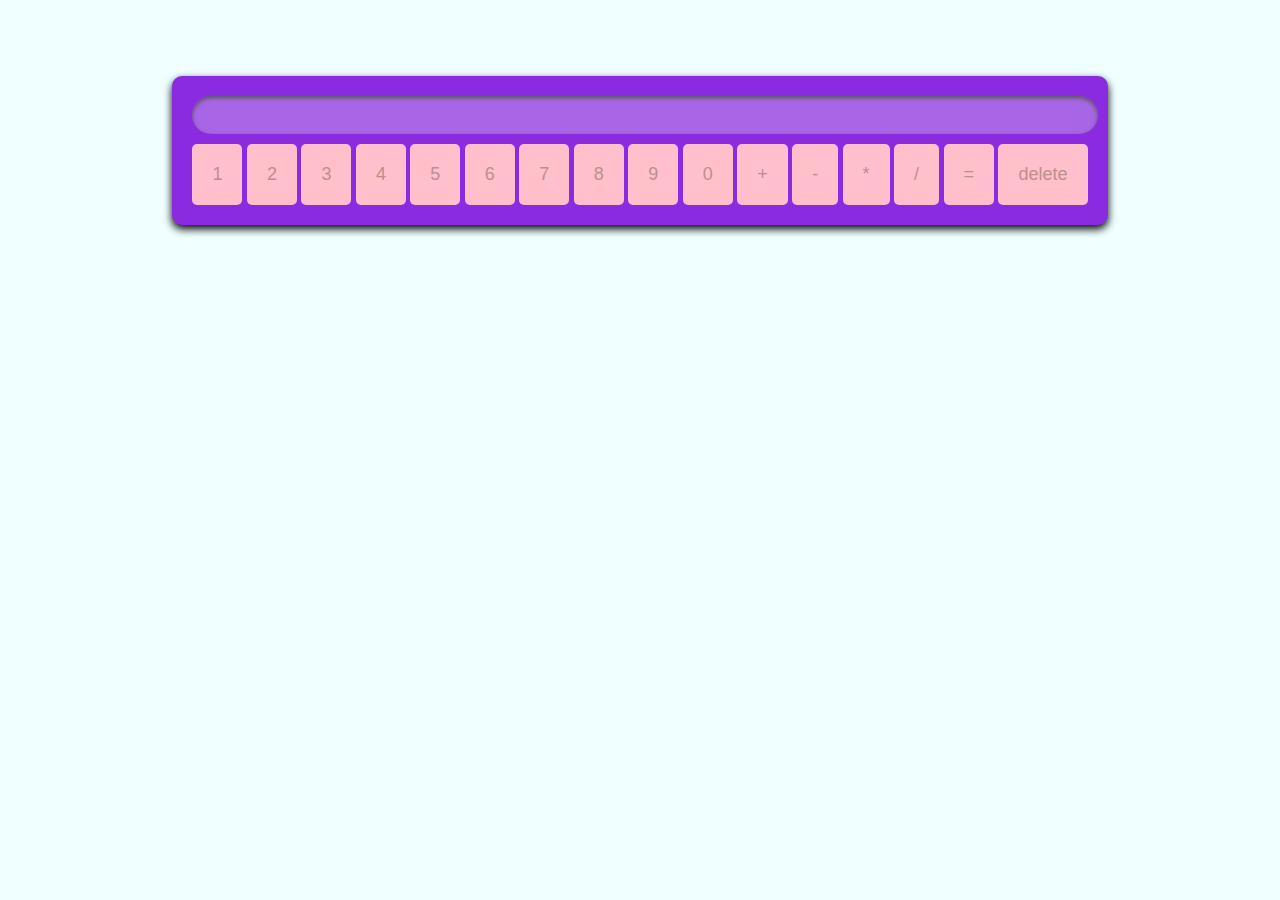
<file: Kalkulátor/index.html>
<!DOCTYPE html>
<html lang="cs">
<head>
    <meta charset="UTF-8">
    <meta name="viewport" content="width=device-width, initial-scale=1.0">
    <title>Kalkulátor</title>
    <link rel="stylesheet" href="/Kalkulátor/style.css"> 
    <script src="/Kalkulátor/script.js"></script> 
</head>
<body>
    <div class="kalkulátor">
    <input type="text" id="display" disabled>
    <div class="buttons">
    <button onclick="appendValue('1')">1</button>
    <button onclick="appendValue('2')">2</button>
    <button onclick="appendValue('3')">3</button>
    <button onclick="appendValue('4')">4</button>
    <button onclick="appendValue('5')">5</button>
    <button onclick="appendValue('6')">6</button>
    <button onclick="appendValue('7')">7</button>
    <button onclick="appendValue('8')">8</button>
    <button onclick="appendValue('9')">9</button>
    <button onclick="appendValue('0')">0</button>
    <button onclick="appendValue('+')">+</button>
    <button onclick="appendValue('-')">-</button>
    <button onclick="appendValue('*')">*</button>
    <button onclick="appendValue('/')">/</button>
    <button onclick="appendValue('=')">=</button>
    <button onclick="appendValue('delete')">delete</button>
    </div>
</div>
</body>
</html>
</file>
<file: Kalkulátor/style.css>
body {
    font-family: 'Franklin Gothic Medium', 'Arial Narrow', Arial, sans-serif;
    display: flex;
    justify-content: center;
    align-items: center;
    height: 300px;
    background-color: azure;
    margin: 0;
}

.kalkulátor {
    background-color: blueviolet;
    border-radius: 10px;
    box-shadow: 0 4px 8px;
    padding: 20px
}

#display {
    width: 100%;
    padding: 5px;
    font-size: 24px;
    margin-bottom: 10px;
    text-align: center;
    border: none;
    border-radius: 20px;
    box-shadow: inset 0 2px 4px;
}

.button {
    display: grid;
    grid-template-columns: repeat(4, 1fr);
    gap: 10px;
}

button {
    padding: 20px;
    font-size: 18px;
    border: none;
    border-radius: 5px;
    background-color: pink;
    color: rosybrown;
    cursor: pointer;
}

button:hower {
    background-color: rgb(252, 63, 255);
}

button:active {
    background-color: rgb(255, 0, 238);
}
</file>
